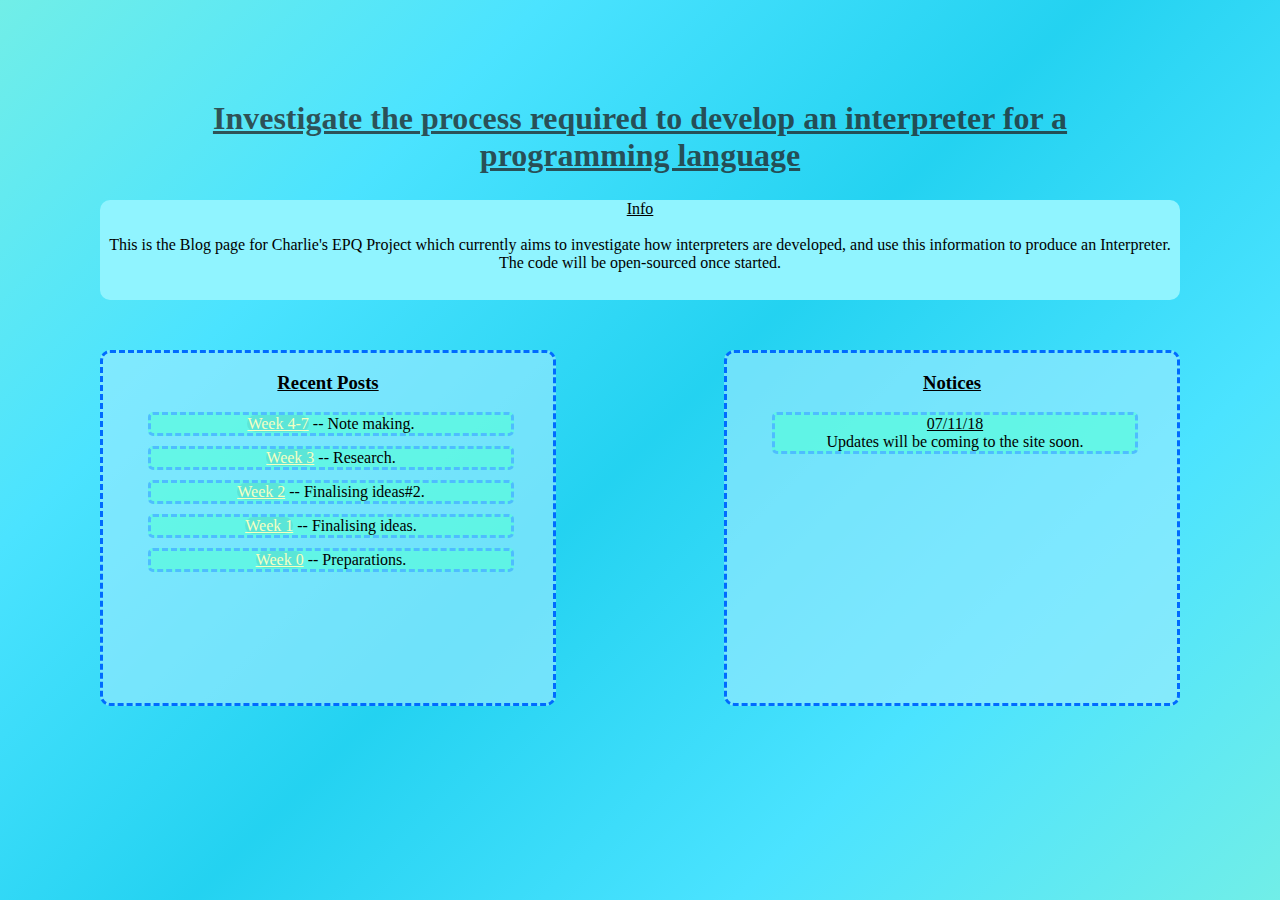
<file: index.html>
<!DOCTYPE html>
<html lang="en">
<head>
    <meta charset="UTF-8">
    <title>Charlies EPQ Blog</title>
    <link rel="stylesheet" href="css/main.css">
</head>
<body>
    <h1><u>Investigate the process required to develop an interpreter for a programming language</u></h1>

    <div class="main-info">
        <u>Info</u>
        <br><br>
        This is the Blog page for Charlie's EPQ Project which currently aims to investigate how interpreters are developed,
        and use this information to produce an Interpreter.  The code will be open-sourced once started.
    </div>

    <div class="recent-posts container home-box">
        <h3><u>Recent Posts</u></h3>
        <div class="post">
            <a href="./week-4/">Week 4-7</a> -- Note making.
        </div>
        <div class="post">
            <a href="./week-3/">Week 3</a> -- Research.
        </div>
        <div class="post">
            <a href="./week-2/">Week 2</a> -- Finalising ideas#2.
        </div>
        <div class="post">
            <a href="./week-1/">Week 1</a> -- Finalising ideas.
        </div>
        <div class="post">
            <a href="./week-0/">Week 0</a> -- Preparations.
        </div>
    </div>

    <div class="other container home-box">
        <h3><u>Notices</u></h3>
        <div class="post">
            <u>07/11/18</u><br>
            Updates will be coming to the site soon.
        </div>
    </div>

</body>
</html>
</file>
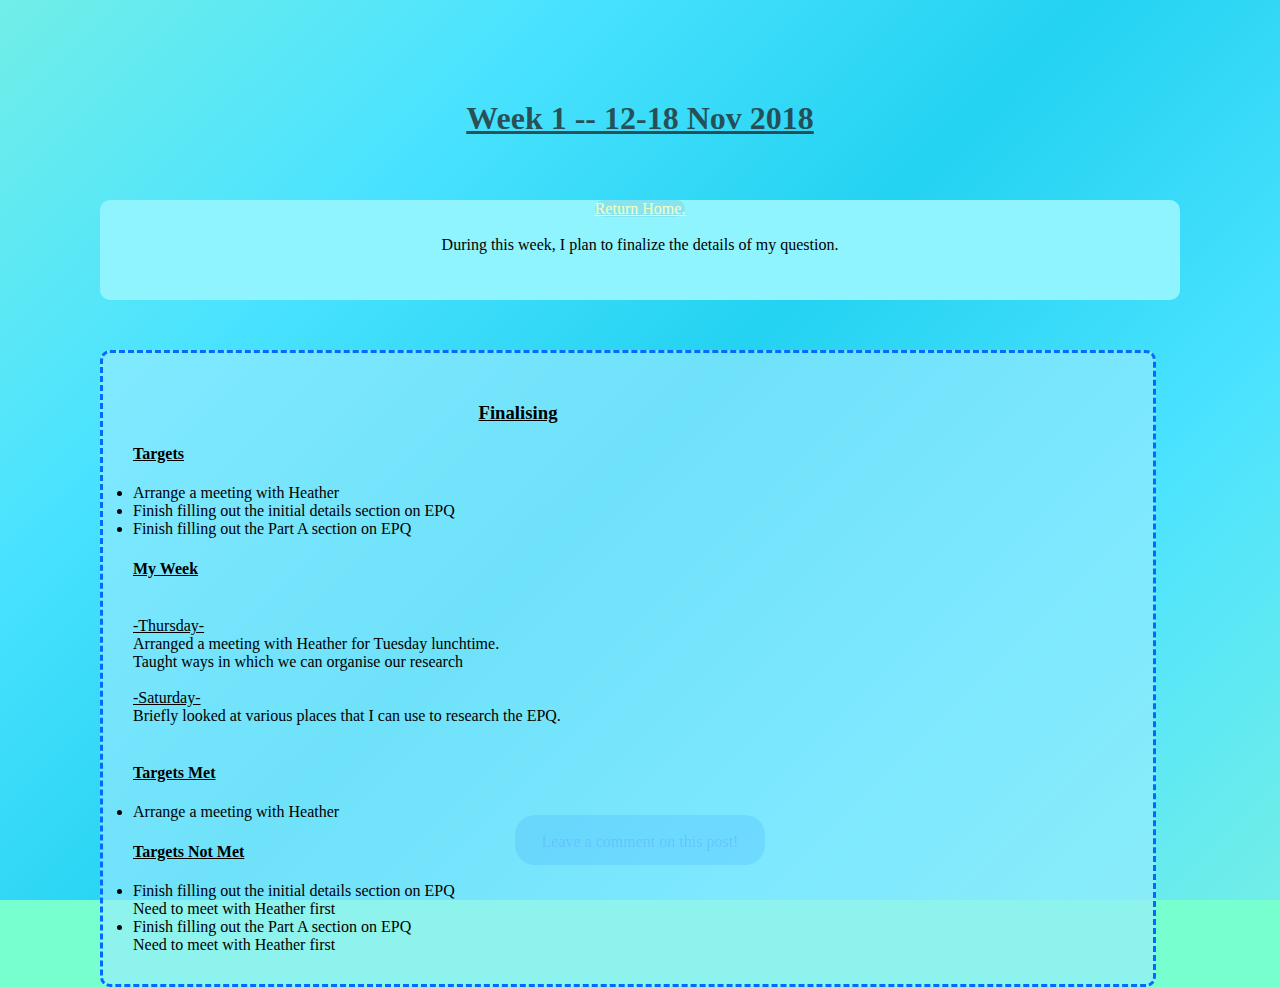
<file: week-1/index.html>
<!DOCTYPE html>
<html lang="en">
<head>
    <meta charset="UTF-8">
    <title>Charlies EPQ Blog</title>
    <link rel="stylesheet" href="../css/main.css">
</head>
<body>
    <h1><u>Week 1 -- 12-18 Nov 2018</u></h1>

    <div class="main-info">
        <a href="../"><u>Return Home.</u></a>
        <br><br>
        During this week, I plan to finalize the details of my question.
    </div>

    <div class="recent-posts container blog-box">
        <h3 style="text-align: center"><u>Finalising</u></h3>

        <h4><u>Targets</u></h4>
        <li>Arrange a meeting with Heather</li>
        <li>Finish filling out the initial details section on EPQ</li>
        <li>Finish filling out the Part A section on EPQ</li>

        <h4><u>My Week</u></h4><br>
        <u>-Thursday-</u><br>
        Arranged a meeting with Heather for Tuesday lunchtime.<br>
        Taught ways in which we can organise our research<br>
        <br>
        <u>-Saturday-</u><br>
        Briefly looked at various places that I can use to research the EPQ.<br>
        <br>
        <h4><u>Targets Met</u></h4>
        <li>Arrange a meeting with Heather</li>
        <h4><u>Targets Not Met</u></h4>
        <li>Finish filling out the initial details section on EPQ</li>
        Need to meet with Heather first
        <li>Finish filling out the Part A section on EPQ</li>
        Need to meet with Heather first
    </div>

    <div class="comment-box" onclick="window.location.href='https://github.com/LavaTheif/EPQ-Blog/issues/3'">
        <br>Leave a comment on this post!<br>
    </div>

</body>
</html>
</file>
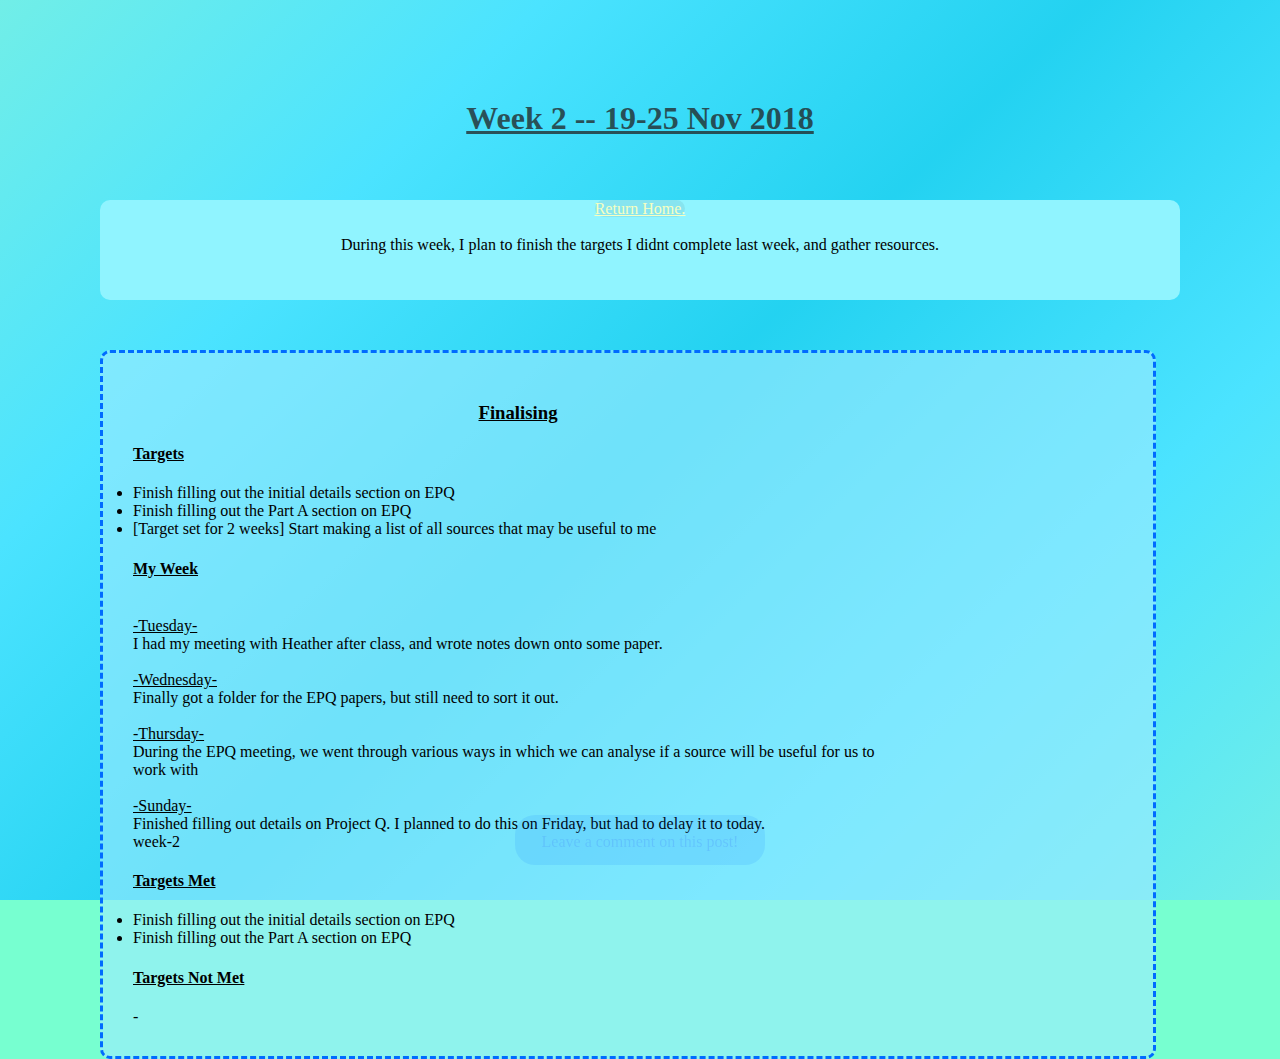
<file: week-2/index.html>
<!DOCTYPE html>
<html lang="en">
<head>
    <meta charset="UTF-8">
    <title>Charlies EPQ Blog</title>
    <link rel="stylesheet" href="../css/main.css">
</head>
<body>
    <h1><u>Week 2 -- 19-25 Nov 2018</u></h1>

    <div class="main-info">
        <a href="../"><u>Return Home.</u></a>
        <br><br>
        During this week, I plan to finish the targets I didnt complete last week, and gather resources.
    </div>

    <div class="recent-posts container blog-box">
        <h3 style="text-align: center"><u>Finalising</u></h3>

        <h4><u>Targets</u></h4>
        <li>Finish filling out the initial details section on EPQ</li>
        <li>Finish filling out the Part A section on EPQ</li>
        <li>[Target set for 2 weeks] Start making a list of all sources that may be useful to me</li>

        <h4><u>My Week</u></h4><br>
        <u>-Tuesday-</u><br>
        I had my meeting with Heather after class, and wrote notes down onto some paper.<br>
        <br>
        <u>-Wednesday-</u><br>
        Finally got a folder for the EPQ papers, but still need to sort it out.<br>
        <br>
        <u>-Thursday-</u><br>
        During the EPQ meeting, we went through various ways in which we can analyse if a source will be useful for us to work with<br>
        <br>
        <u>-Sunday-</u><br>
        Finished filling out details on Project Q.  I planned to do this on Friday, but had to delay it to today.<br>week-2
        <br>
        <h4><u>Targets Met</u></h4>
        <li>Finish filling out the initial details section on EPQ</li>
        <li>Finish filling out the Part A section on EPQ</li>
        <h4><u>Targets Not Met</u></h4>
        -
    </div>

    <div class="comment-box" onclick="window.location.href='https://github.com/LavaTheif/EPQ-Blog/issues/'">
        <br>Leave a comment on this post!<br>
    </div>

</body>
</html>
</file>
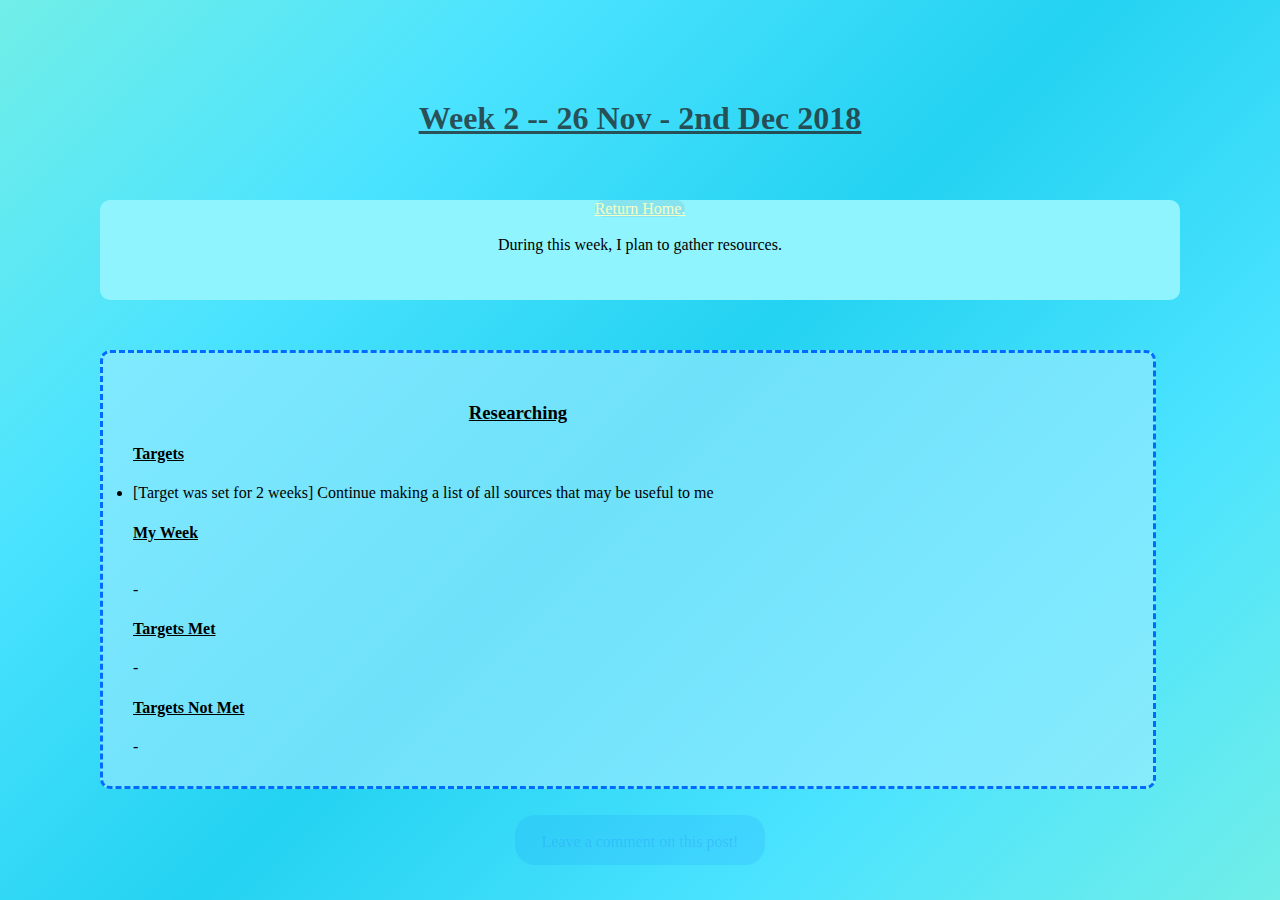
<file: week-3/index.html>
<!DOCTYPE html>
<html lang="en">
<head>
    <meta charset="UTF-8">
    <title>Charlies EPQ Blog</title>
    <link rel="stylesheet" href="../css/main.css">
</head>
<body>
    <h1><u>Week 2 -- 26 Nov - 2nd Dec 2018</u></h1>

    <div class="main-info">
        <a href="../"><u>Return Home.</u></a>
        <br><br>
        During this week, I plan to gather resources.
    </div>

    <div class="recent-posts container blog-box">
        <h3 style="text-align: center"><u>Researching</u></h3>

        <h4><u>Targets</u></h4>
        <li>[Target was set for 2 weeks] Continue making a list of all sources that may be useful to me</li>

        <h4><u>My Week</u></h4><br>
        -
        <h4><u>Targets Met</u></h4>
        -
        <h4><u>Targets Not Met</u></h4>
        -
    </div>

    <div class="comment-box" onclick="window.location.href='https://github.com/LavaTheif/EPQ-Blog/issues/'">
        <br>Leave a comment on this post!<br>
    </div>

</body>
</html>
</file>
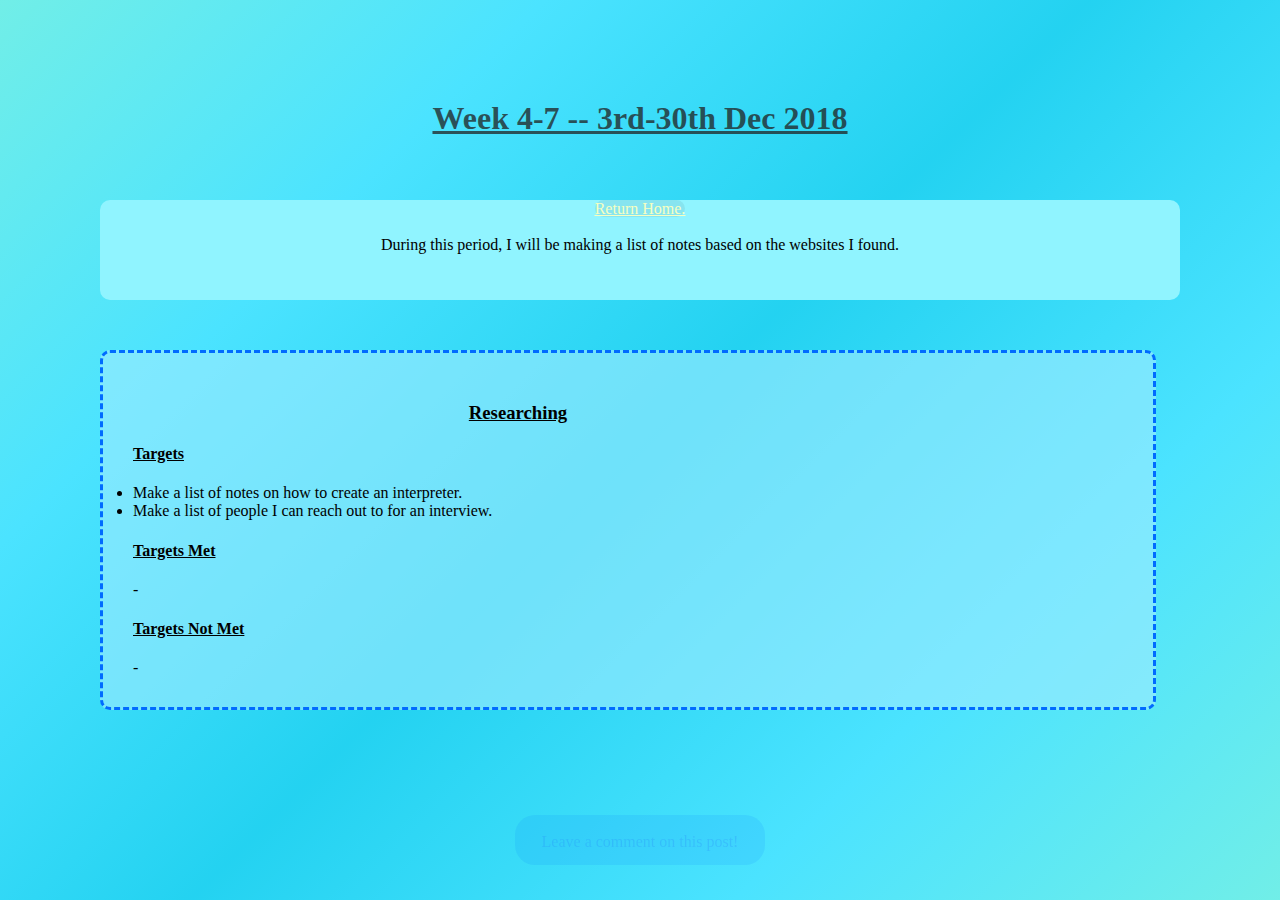
<file: week-4/index.html>
<!DOCTYPE html>
<html lang="en">
<head>
    <meta charset="UTF-8">
    <title>Charlies EPQ Blog</title>
    <link rel="stylesheet" href="../css/main.css">
</head>
<body>
    <h1><u>Week 4-7 -- 3rd-30th Dec 2018</u></h1>

    <div class="main-info">
        <a href="../"><u>Return Home.</u></a>
        <br><br>
        During this period, I will be making a list of notes based on the websites I found.
    </div>

    <div class="recent-posts container blog-box">
        <h3 style="text-align: center"><u>Researching</u></h3>

        <h4><u>Targets</u></h4>
        <li>Make a list of notes on how to create an interpreter.</li>
        <li>Make a list of people I can reach out to for an interview.</li>

        <h4><u>Targets Met</u></h4>
        -
        <h4><u>Targets Not Met</u></h4>
        -
    </div>

    <div class="comment-box" onclick="window.location.href='https://github.com/LavaTheif/EPQ-Blog/issues/'">
        <br>Leave a comment on this post!<br>
    </div>

</body>
</html>
</file>
<file: css/main.css>
body{
    min-width: 800px;
    background-color: #6bddff;
    background: #77ffd0 linear-gradient(135deg, #6bddff80 0%, #4be3ff 25%, #00bfffb3 50%, #4be3ff 75%, #6bddff80 100%) no-repeat fixed;
    /*background: #0085ff linear-gradient(45deg, #6bddff80 0%, #4be3ff 25%, #9bfff2d6 50%, #4be3ff 75%, #6bddff80 100%) no-repeat fixed;*/
    height: 100%;
    width: 100%;
    position: inherit;
}

h1 u{
    text-align: center;
    position: absolute;
    top: 100px;
    color: #212121bf;
    /*#cbe7ff;*/
    /*min-width: 800px; */
    width: 1000px;
    /* width: auto; */
    left: 50%;
    margin-left: -500px;
}

.main-info{
    background-color: #90f4ff;
    position: absolute;
    top: 200px;
    left: 100px;
    right: 100px;
    min-width: 600px;
    height: 100px;
    width: auto;
    border-radius: 10px;
    text-align: center;
}

.home-box{
    width: calc(50% - 125px);
    min-width: 300px;
    min-height: 350px;
    max-height: 500px;
    max-width: 450px;
    overflow-y: scroll;
    text-align: center;
}
.blog-box{
    width: calc(100% - 510px);
    left: 100px;
    right: 100px;
    padding: 30px 250px 30px 30px;
}

.container{
    border: 3px #006bff dashed;
    background-color: #9eecff9c;
    position: absolute;
    top: 350px;
    /*width: auto;*/
    height: auto;
    border-radius: 10px;
    margin-bottom: 50px;
}

.recent-posts{
    left: 100px;
}

.post{
    border: 3px #4ebdff dashed;
    background-color: rgba(85, 255, 216, 0.61);
    position: relative;
    margin-top: 10px;
    left:10%;
    width: 80%;
    height: auto;
    border-radius: 5px;
    text-align: center;
}

a{
    background: #00000010;
    border-radius: 50px;
}

/* unvisited link */
a:link {
    color: #f5ffc2;
}

/* visited link */
a:visited {
    color: #f5ffc2;
}

/* mouse over link */
a:hover {
    color: #daff9f;
}

/* selected link */
a:active {
    color: #bac16f;
}

.other{
     right: 100px;
}

.comment-box{
    background: rgba(0, 107, 255, 0.11);
    width: 250px;
    height: 50px;
    border-radius: 20px;
    text-align: center;
    color: rgba(0, 23, 245, 0.1);
    position: fixed;
    bottom: 10px;
    left: 50%;
    margin-left: -125px;
    margin-bottom: 25px;
}
.comment-box:hover{
    background: #006bff;
    color: wheat;
}

img{
    width: 200px;
    height: auto;
    right: 5px;
    position: absolute;
    margin-top: -100px;
}
</file>
